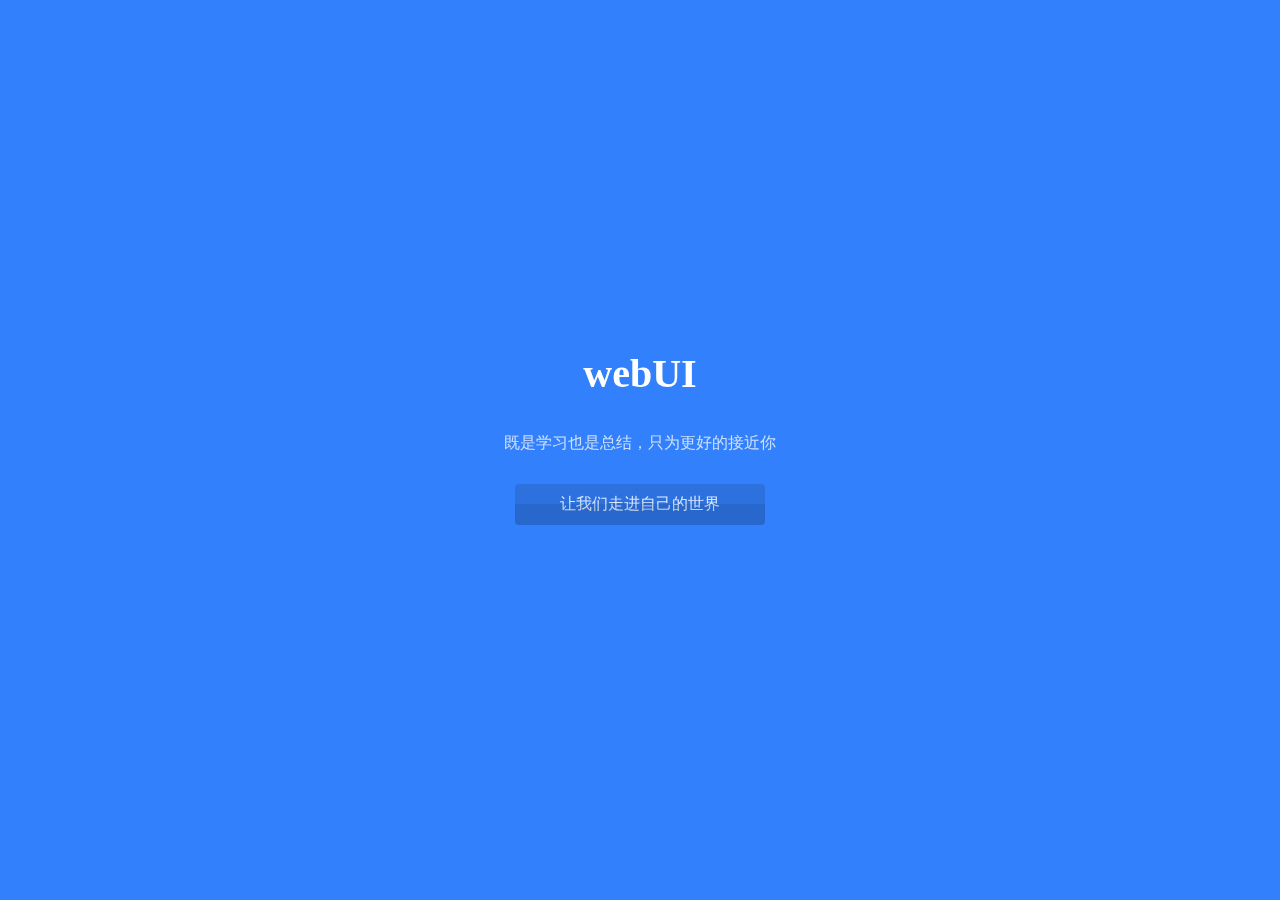
<file: index.html>
<!DOCTYPE html>
<html lang="en">
<head>
    <meta charset="UTF-8">
    <meta name="viewport" content="width=device-width,initial-scale=1,user-scalable=0">
    <title>webUI</title>
    <link rel="stylesheet" href="css/style.css">
</head>
<body>
<div class="index_content">
    <div class="index_box">
        <h3 class="index_title">webUI</h3>
        <p class="index_describe">既是学习也是总结，只为更好的接近你</p>
        <div class="index_go_btn" onclick="goMyWebUI()">
            让我们走进自己的世界
        </div>
    </div>
</div>
<script type="text/javascript">
    function IsPC() {
        var userAgentInfo = navigator.userAgent;
        var Agents = ["Android", "iPhone",
            "SymbianOS", "Windows Phone",
            "iPad", "iPod"];
        var flag = true;
        for (var v = 0; v < Agents.length; v++) {
            if (userAgentInfo.indexOf(Agents[v]) > 0) {
                flag = false;
                break;
            }
        }
        return flag;
    }

    function goMyWebUI() {
        if (IsPC()) {
            window.location.href = 'web/index.html';
        } else {
            window.location.href = 'phone/index.html'
        }
    }
</script>
</body>
</html>
</file>
<file: css/style.css>
html,body{
    height: 100%;
    font-family: '微软雅黑';
    margin: 0;
}

.index_content {
    background-color: #3280fc;
    height: 100%;
}

.index_box {
    position: fixed;
    width: 100%;
    left: 0;
    top: 50%;
    margin-top: -100px;
}

.index_title {
    text-align: center;
    color: #ffffff;
    margin: 0;
    padding: 0 0 20px;
    font-size: 40px;
}

.index_describe {
    color: #ffffff;
    text-align: center;
    opacity: .75;
}

.index_go_btn {
    margin: 30px auto;
    position: relative;
    width: 250px;
    padding: 10px 0;
    background: rgba(0,0,0,.15);
    border-radius: 4px;
    opacity: .8;
    color: #ffffff;
    text-align: center;
    cursor: pointer;
    overflow: hidden;
}

.index_go_btn:before {
    position: absolute;
    top: 0;
    bottom: 0;
    left: 0;
    width: 100px;
    content: ' ';
    background-color: rgba(255,255,255,.2);
    opacity: 1;
    -webkit-transition: opacity .3s,-webkit-transform .3s;
    -o-transition: transform .3s,opacity .3s,-o-transform .3s;
    transition: opacity .3s,-webkit-transform .3s;
    transition: transform .3s,opacity .3s;
    transition: transform .3s,opacity .3s,-webkit-transform .3s,-o-transform .3s;
    -webkit-transform: skewX(-45deg) translate(-120px,0);
    -ms-transform: skewX(-45deg) translate(-120px,0);
    -o-transform: skewX(-45deg) translate(-120px,0);
    transform: skewX(-45deg) translate(-120px,0);
}

.index_go_btn:after {
    position: absolute;
    bottom: 0;
    left: 0;
    top: 20px;
    right: 0;
    content: ' ';
    width: auto;
    background-color: rgba(0,0,0,.1);
    -webkit-transform: none;
    -ms-transform: none;
    -o-transform: none;
    transform: none;
}

.index_go_btn:hover {
    text-decoration: none;
    background: rgba(0,0,0,.2);
    -webkit-box-shadow: rgba(0,0,0,.12) 0 1px 6px,rgba(0,0,0,.15) 0 1px 4px;
    box-shadow: rgba(0,0,0,.12) 0 1px 6px,rgba(0,0,0,.15) 0 1px 4px;
    opacity: 1
}

.index_go_btn:hover:before {
    opacity: 1;
    -webkit-transform: skewX(-45deg) translate(360px,0);
    -ms-transform: skewX(-45deg) translate(360px,0);
    -o-transform: skewX(-45deg) translate(360px,0);
    transform: skewX(-45deg) translate(360px,0)
}
</file>
